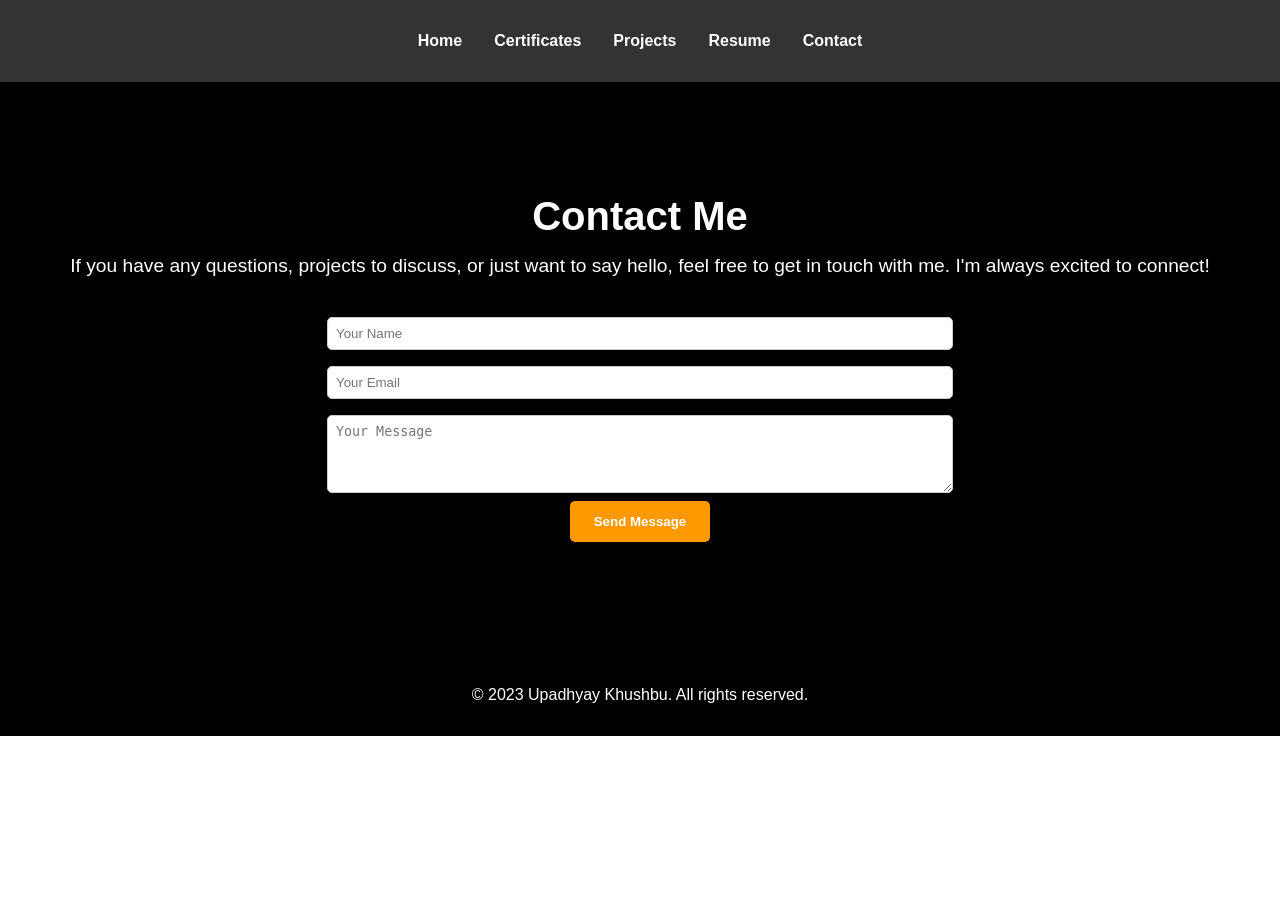
<file: contact.html>
<!DOCTYPE html>
<html lang="en">
<head>
  <meta charset="UTF-8">
  <meta name="viewport" content="width=device-width, initial-scale=1.0">
  <title>Khushbu Upadhyay - Contact</title>
  <style>
    /* styles.css */

/* Reset default margin and padding */
body, h1, h2, h3, p, form {
  margin: 0;
  padding: 0;
}

/* Global styles */
body {
  font-family: 'Arial', sans-serif;
}

/* Header styles */
header {
  background-color: #333;
  color: #fff;
  padding: 1rem 0;
}

nav ul {
  list-style: none;
  display: flex;
  justify-content: center;
  padding: 0;
}

nav li {
  margin: 0 1rem;
}

nav a {
  text-decoration: none;
  color: #fff;
  font-weight: bold;
  transition: color 0.3s ease;
}

nav a:hover {
  color: #ff9900;
}

/* Contact section styles */
.contact-section {
  background-color: #000000;
  color: #ffffff;
  text-align: center;
  padding: 5rem 0;
}

.overlay {
  background-color: rgba(0, 0, 0, 0.5);
  padding: 2rem;
  border-radius: 10px;
}

.content h2 {
  font-size: 2.5rem;
  margin-bottom: 1rem;
}

.content p {
  font-size: 1.2rem;
  margin-bottom: 1rem;
}

.contact-form {
  margin-top: 2rem;
}

.contact-form form {
  display: flex;
  flex-direction: column;
  align-items: center;
}

.contact-form input,
.contact-form textarea {
  padding: 0.5rem;
  margin: 0.5rem;
  width: 100%;
  border: 1px solid #ccc;
  border-radius: 5px;
}

.contact-form button {
  background-color: #ff9900;
  color: #fff;
  padding: 0.8rem 1.5rem;
  border: none;
  border-radius: 5px;
  cursor: pointer;
  font-weight: bold;
  transition: background-color 0.3s ease;
}

.contact-form button:hover {
  background-color: #ffcc33;
}

/* Footer styles */
footer {
  background-color: #000000;
  color: #fff;
  text-align: center;
  padding: 2rem 0;
}
#inp{
  width: 50%;
}
  </style>
</head>
<body>
  <header>
    <nav>
      <ul>
        <li><a href="index.html">Home</a></li>
        <li><a href="certificate.html">Certificates</a></li>
        <li><a href="#projects">Projects</a></li>
        <li><a href="Resume_Khushbu.pdf" download>Resume</a></li>
        <li><a href="contact.html">Contact</a></li>
      </ul>
    </nav>
  </header>

  <section id="contact" class="contact-section">
    <div class="overlay">
      <div class="content">
        <h2>Contact Me</h2>
        <p>If you have any questions, projects to discuss, or just want to say hello, feel free to get in touch with me. I'm always excited to connect!</p>
        <div class="contact-form">
          <form action="#" method="post">
            <input type="text" id="inp" name="name" placeholder="Your Name" required>
            <input type="email" id="inp" name="email" placeholder="Your Email" required>
            <textarea name="message" id="inp" placeholder="Your Message" rows="4" required></textarea>
            <button type="submit" class="cta-button">Send Message</button>
          </form>
        </div>
      </div>
    </div>
  </section>

  <footer>
    <p>&copy; 2023 Upadhyay Khushbu. All rights reserved.</p>
  </footer>
</body>
</html>
</file>
